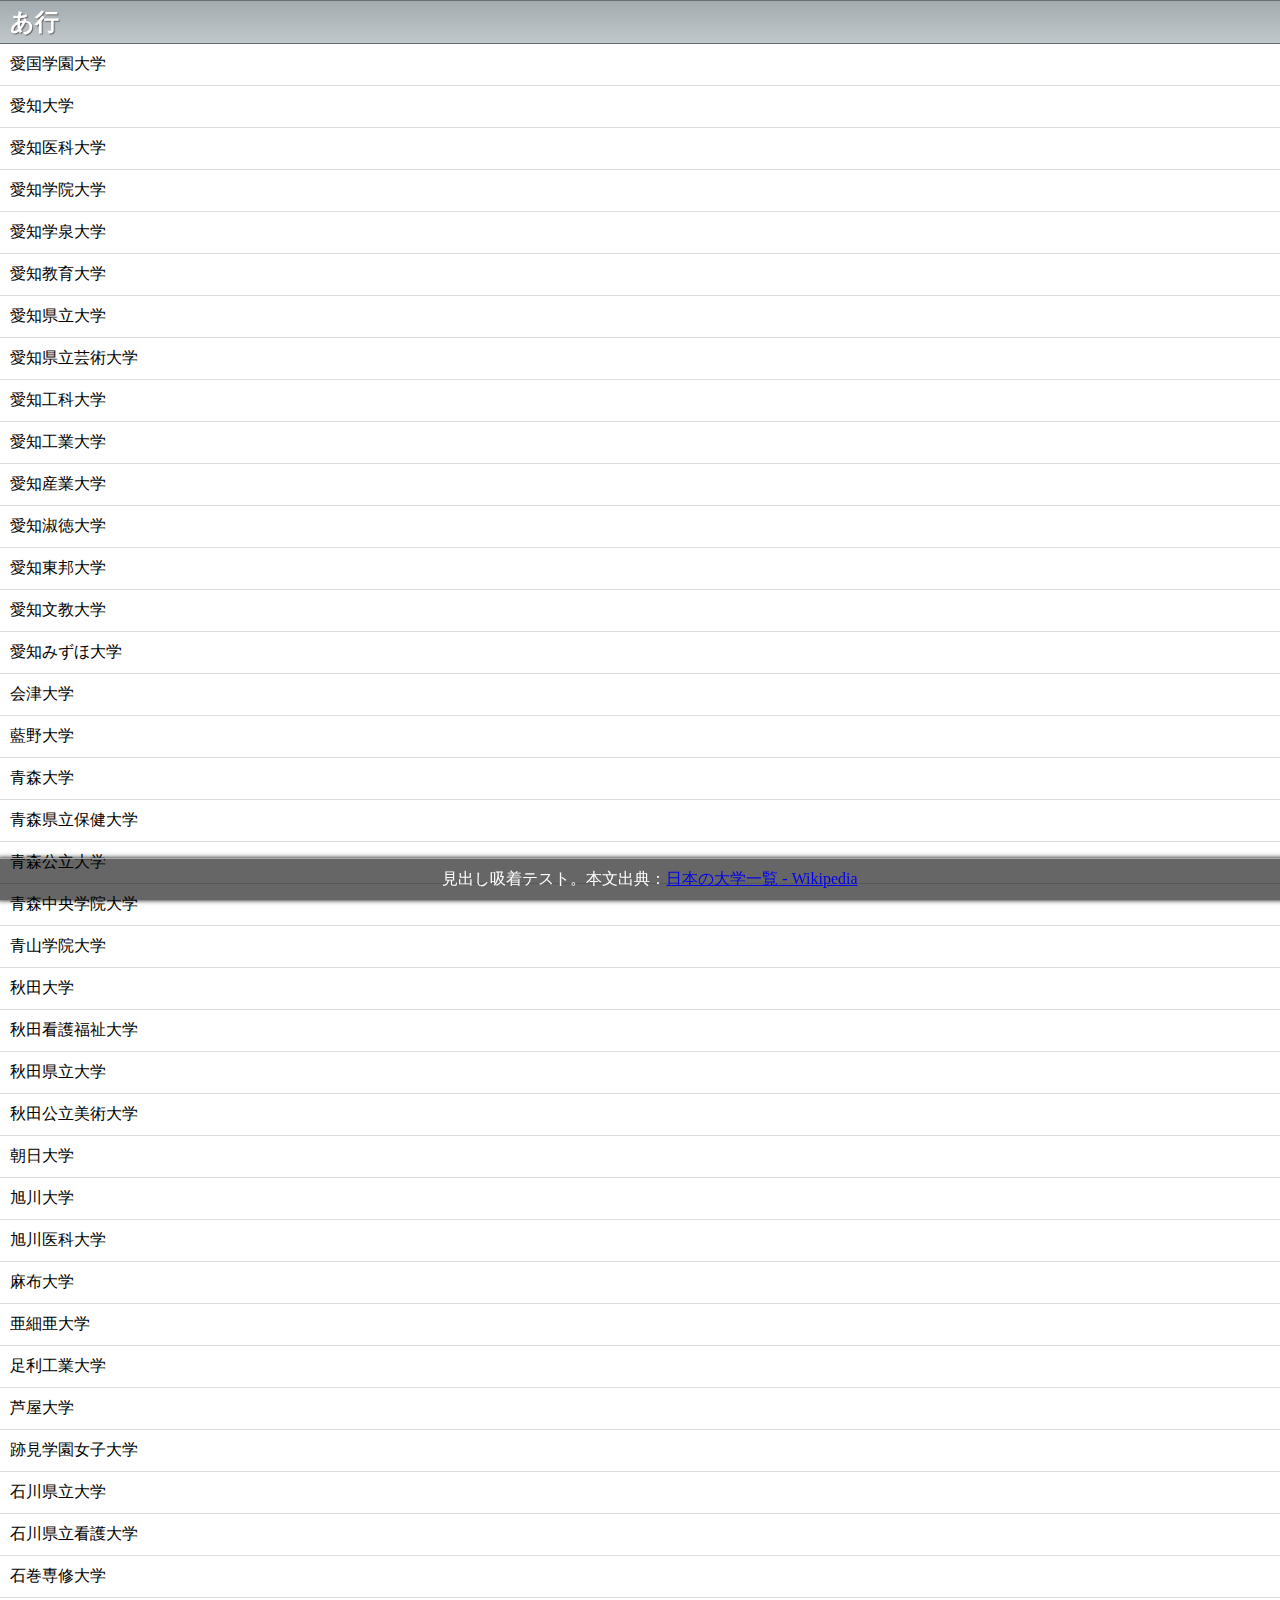
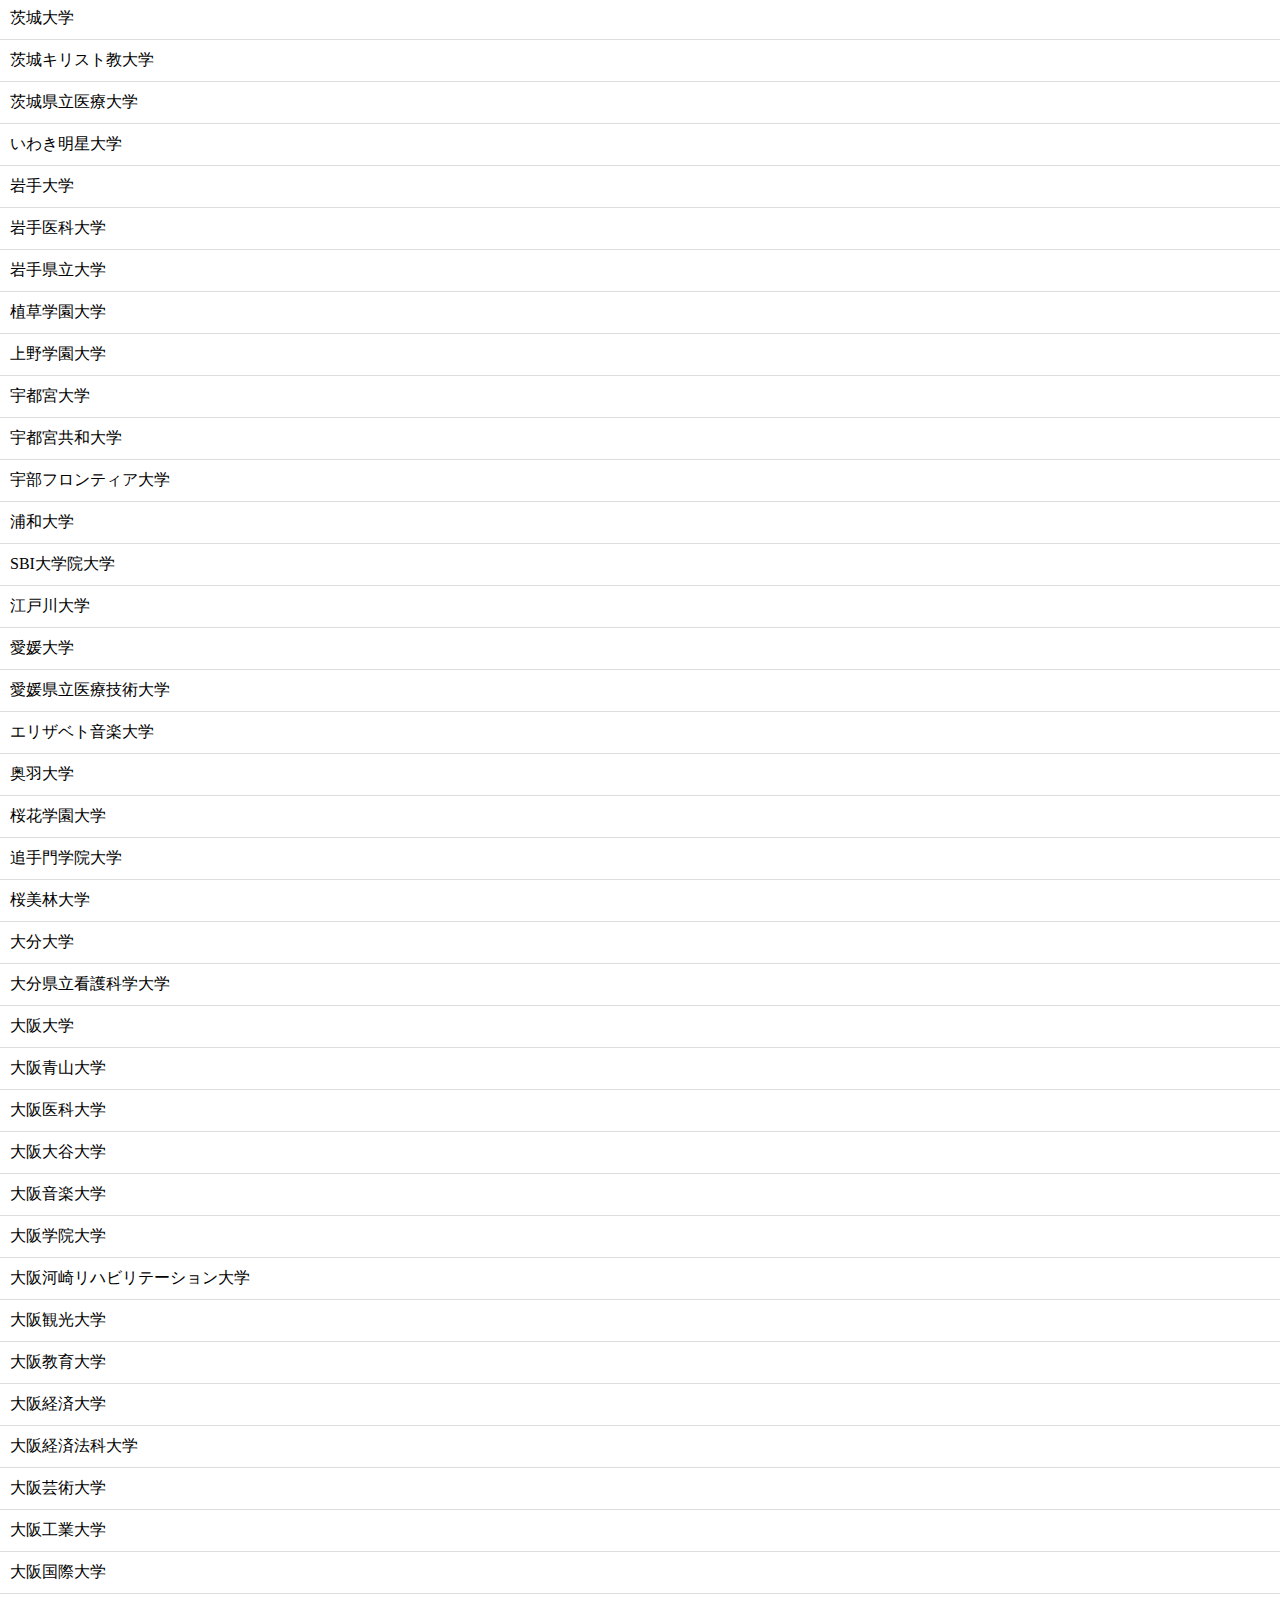
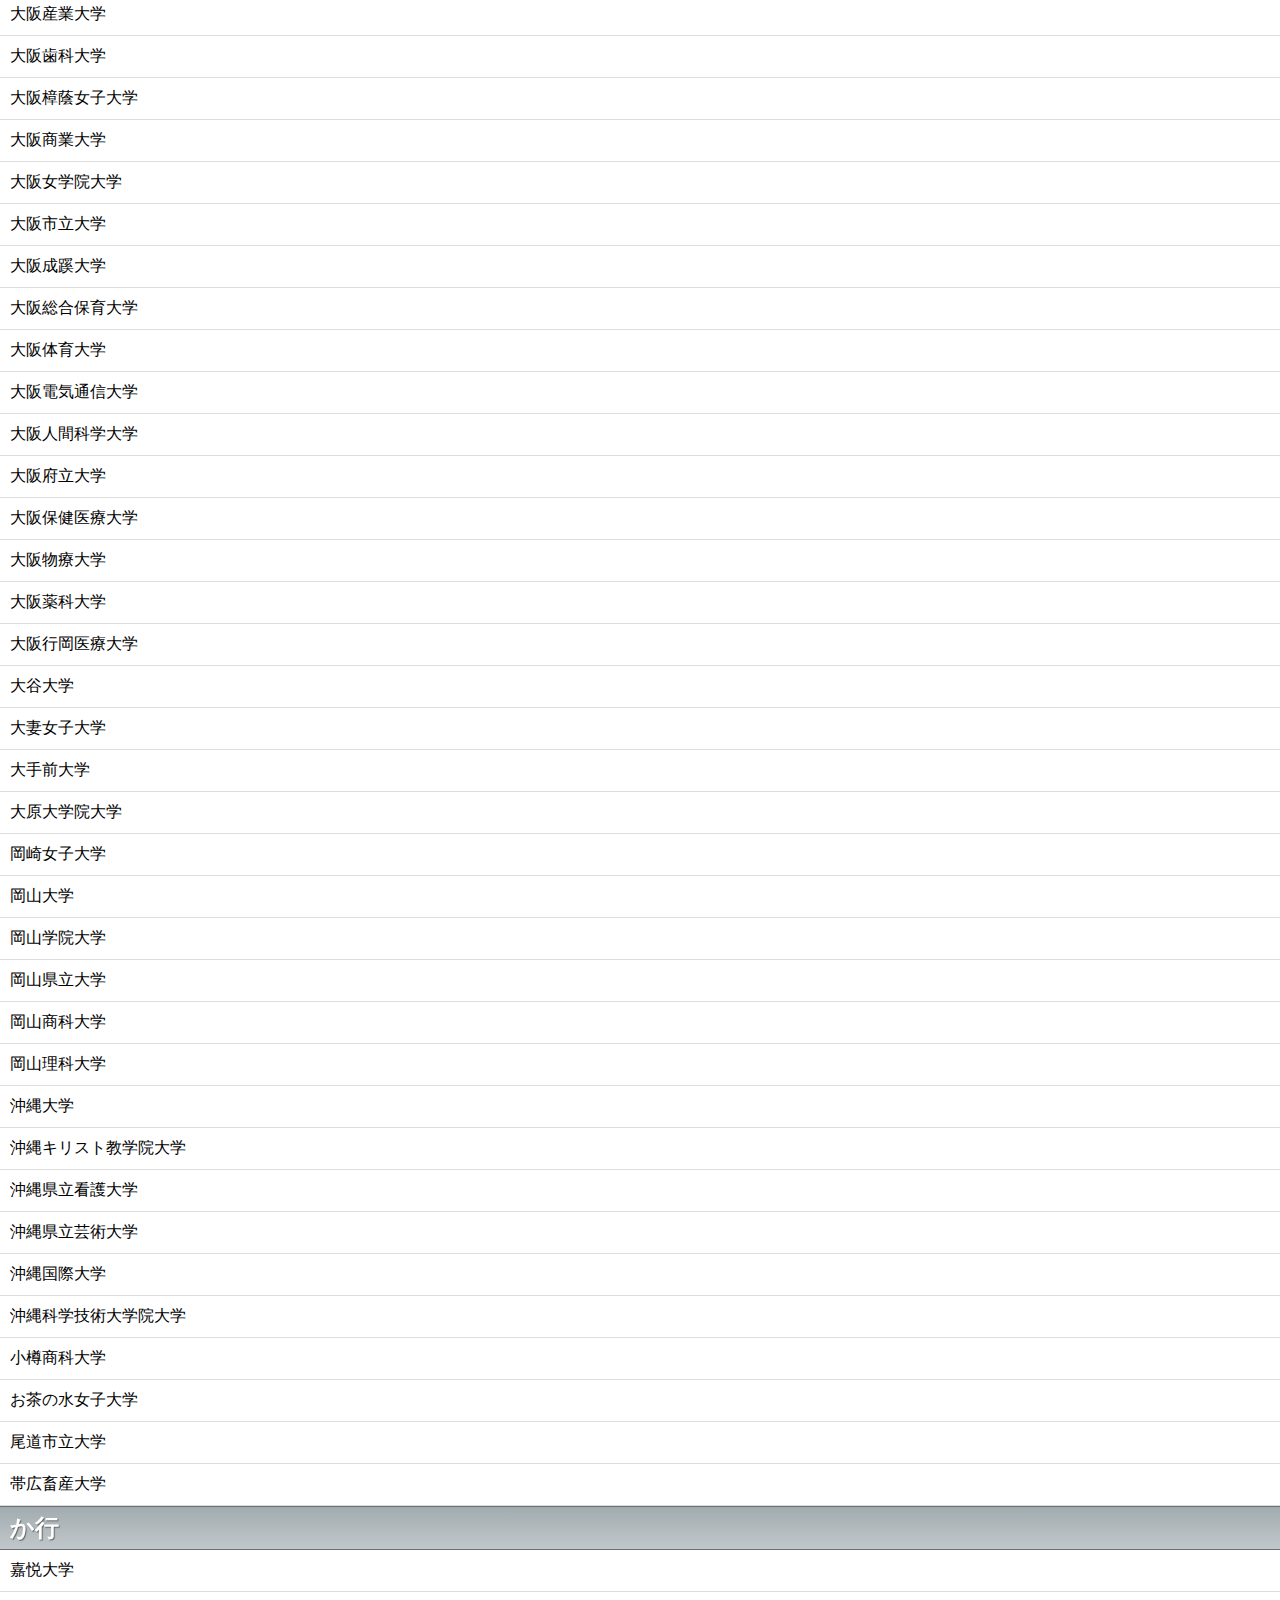
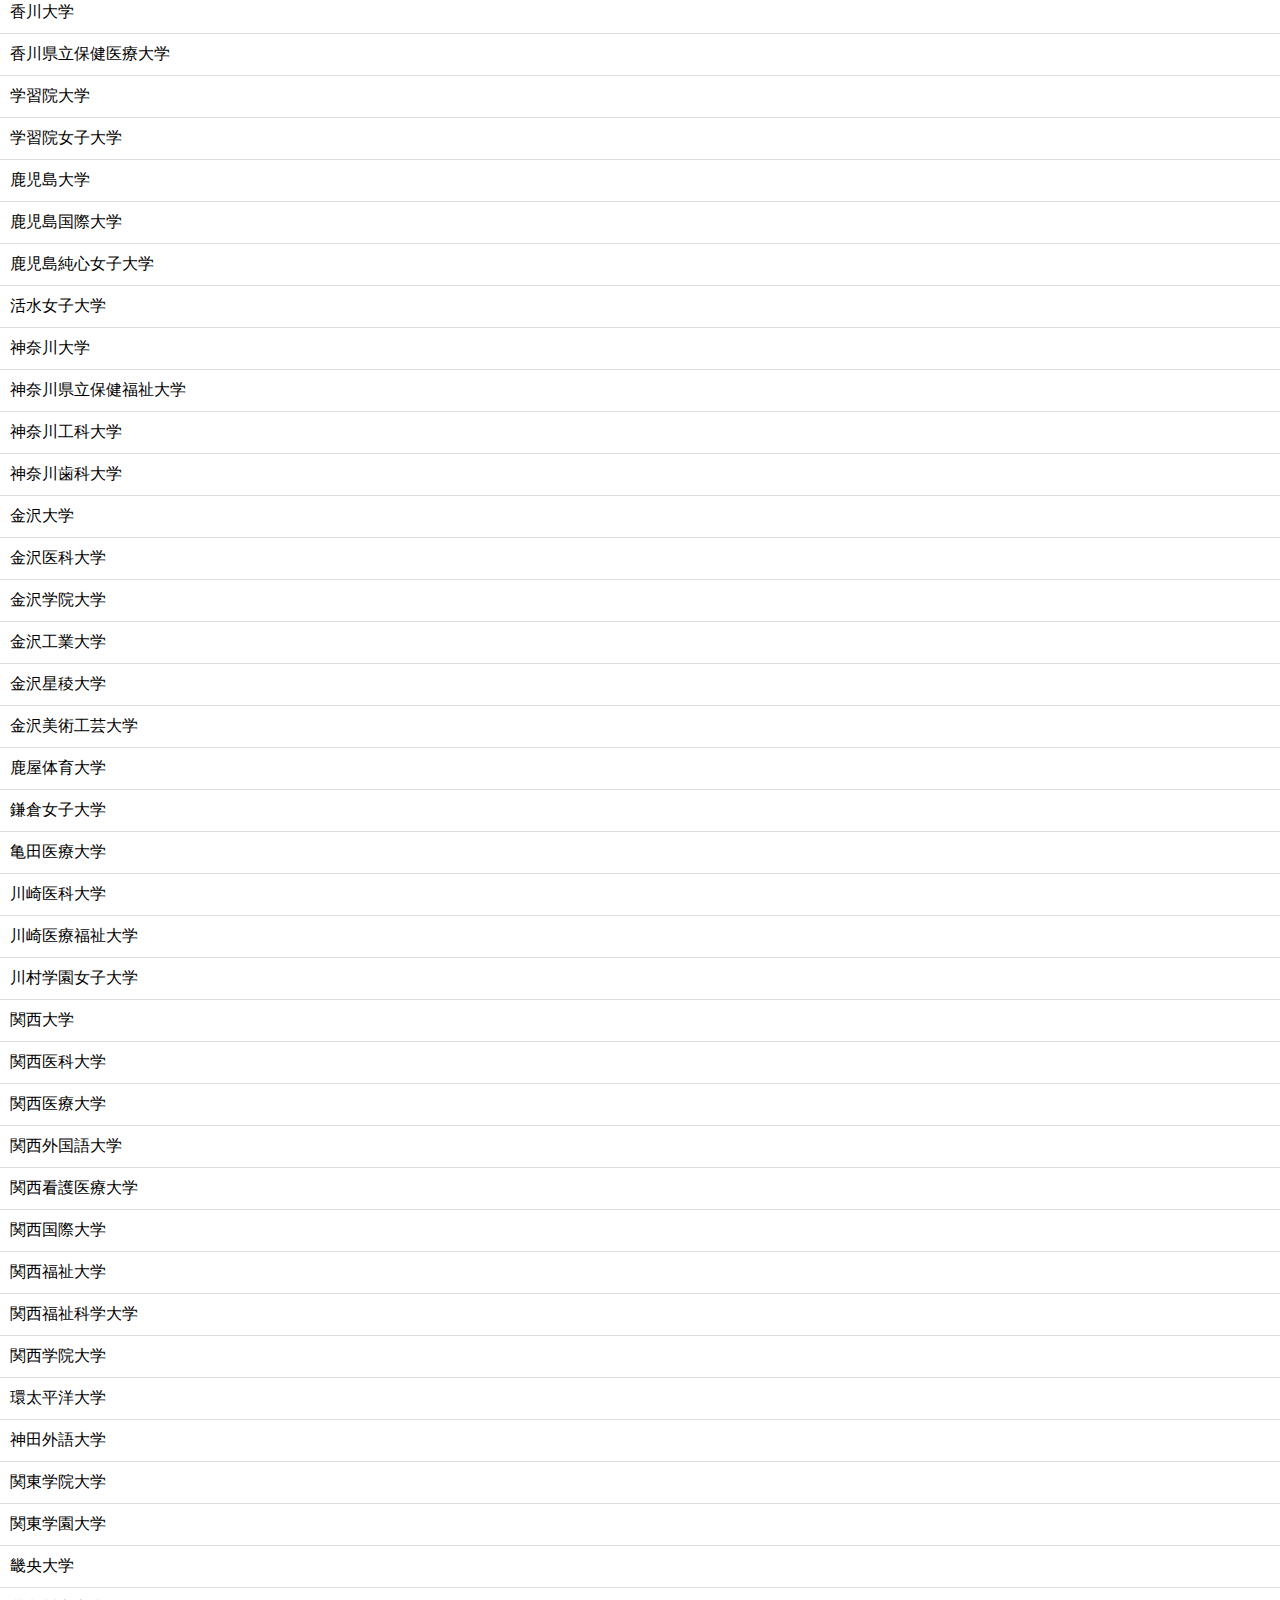
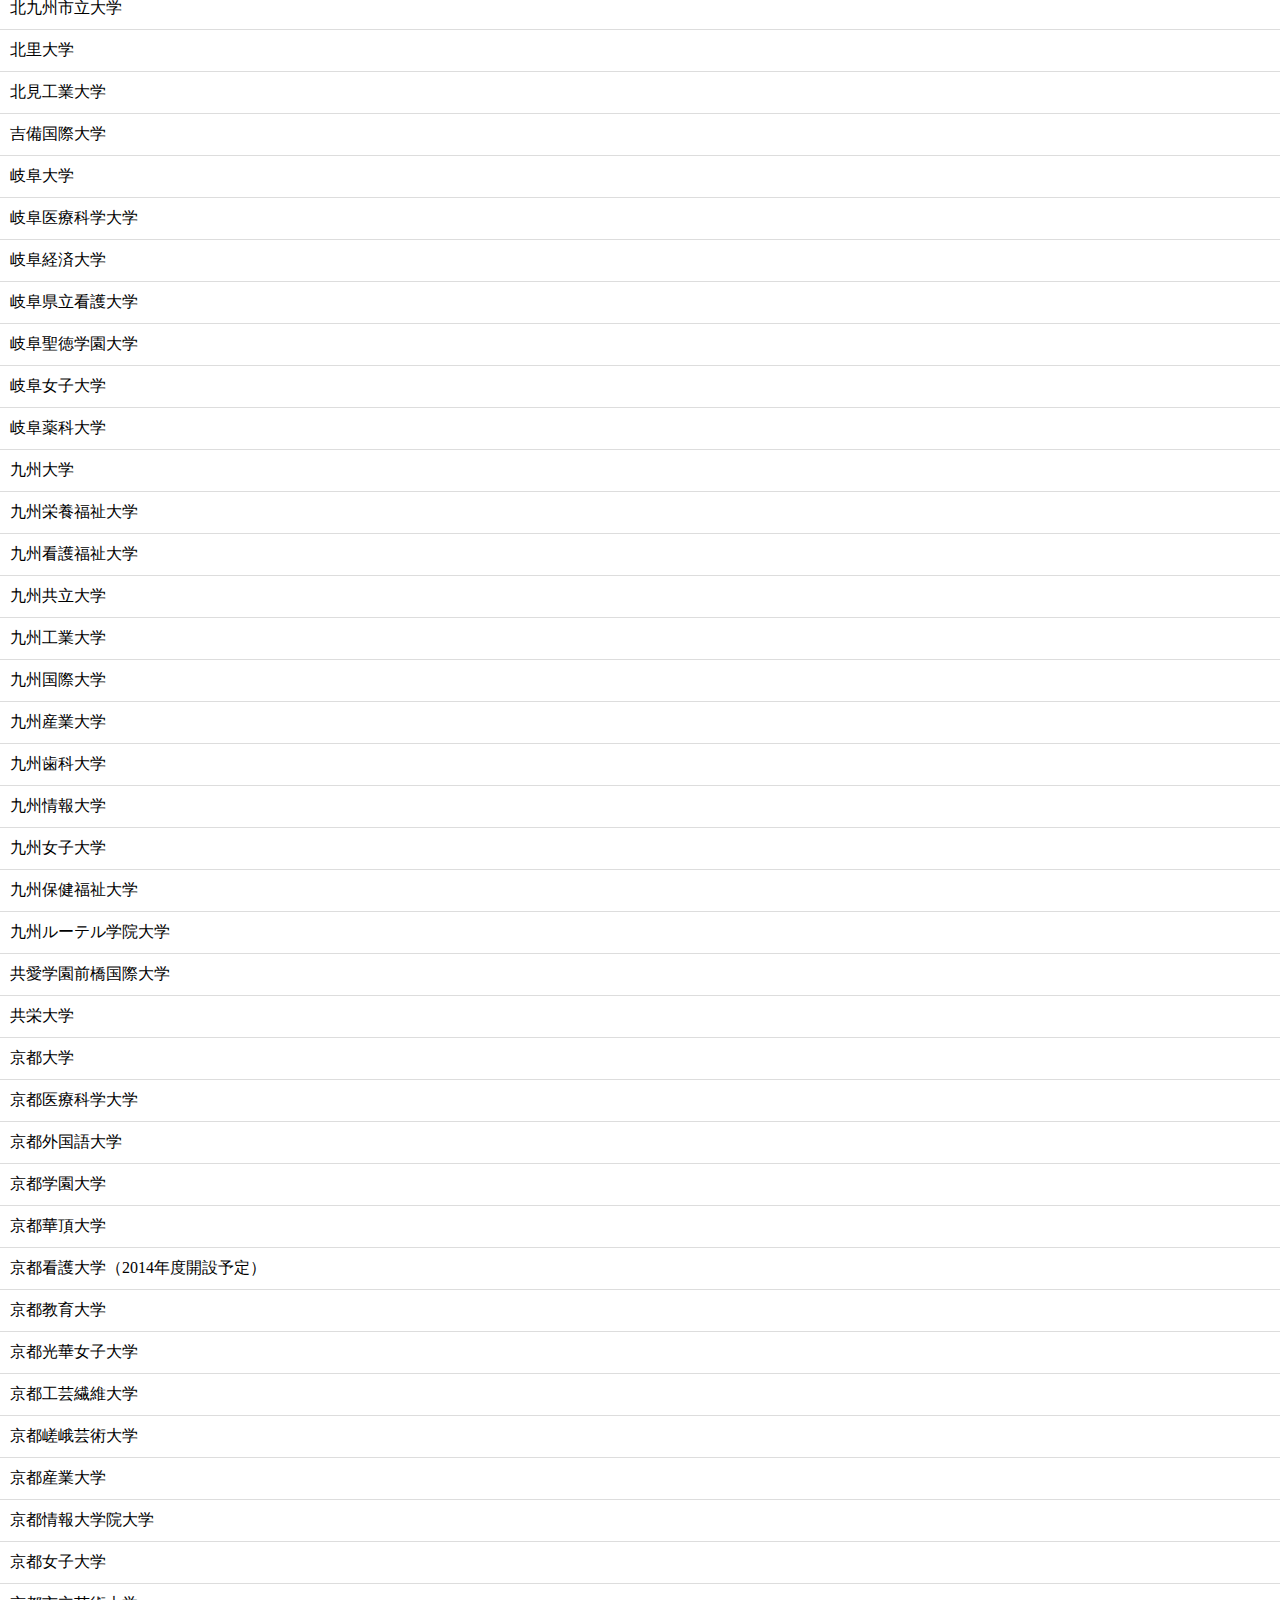
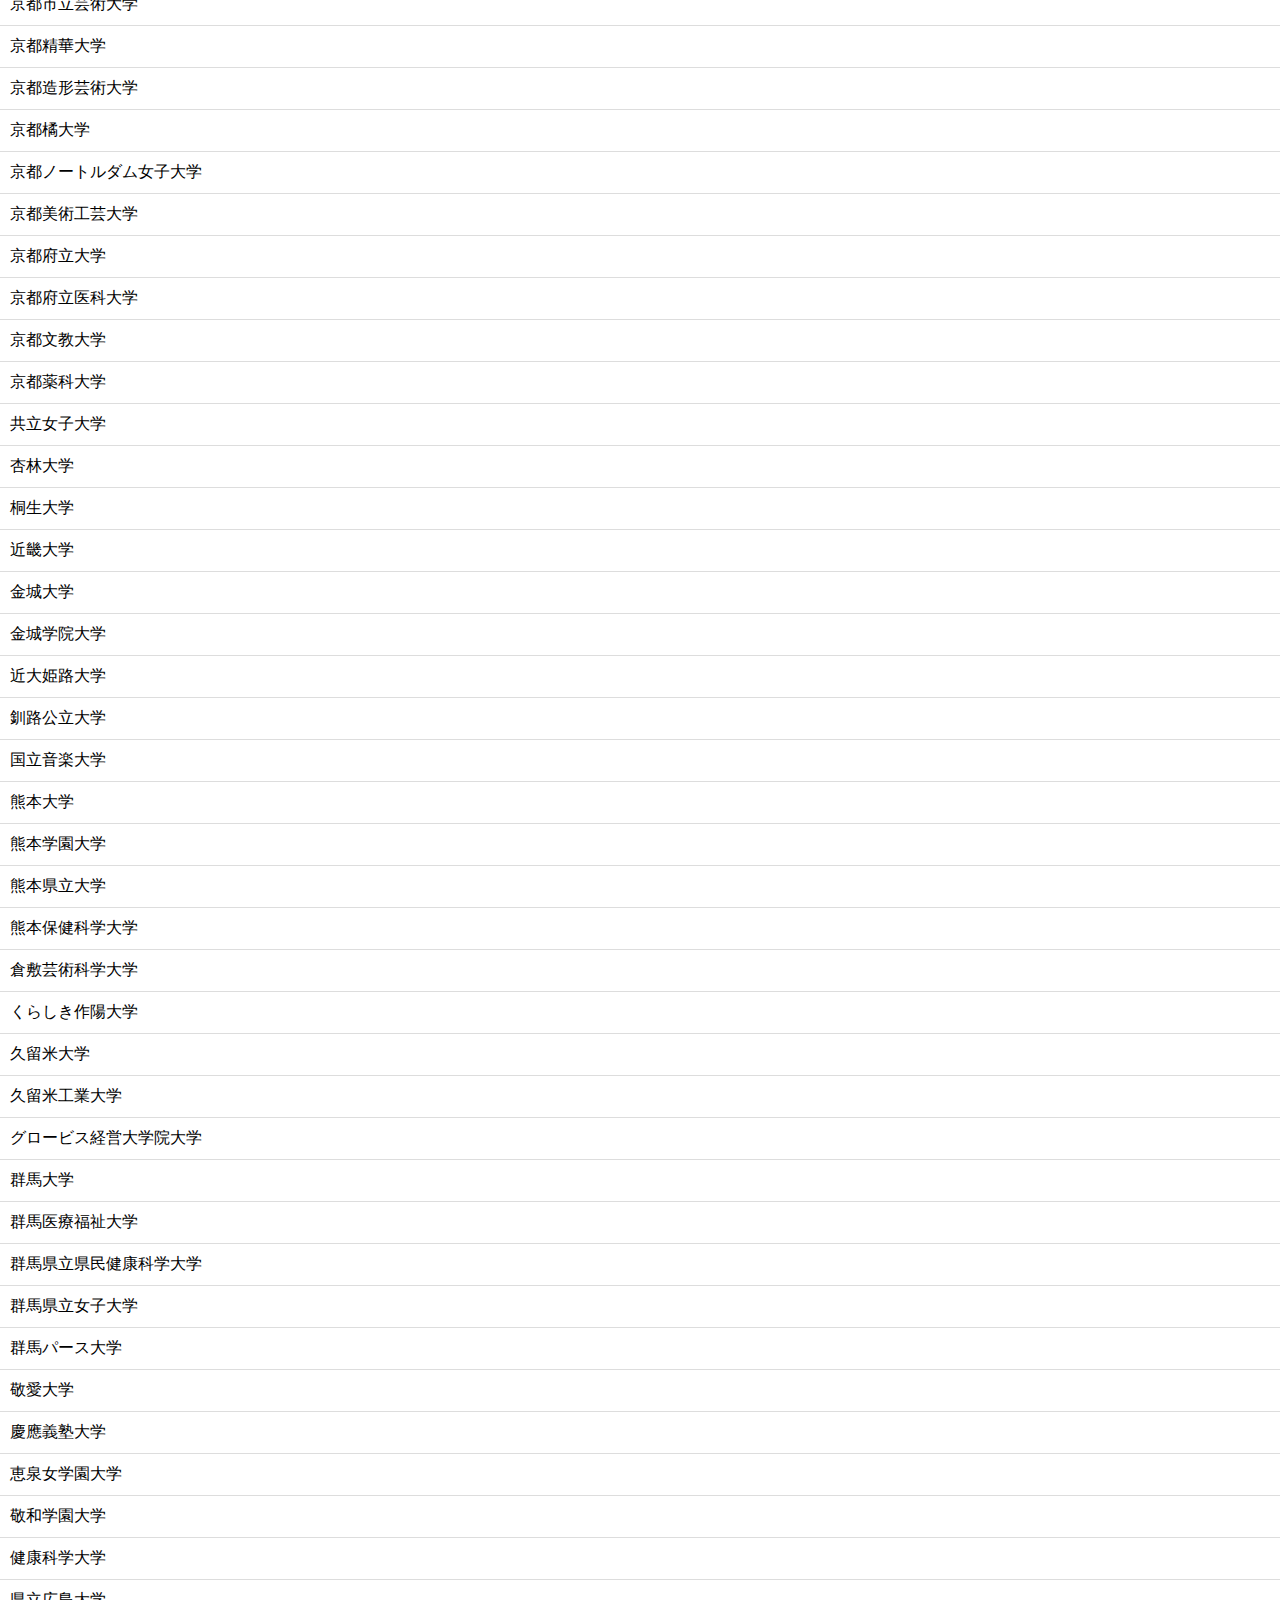
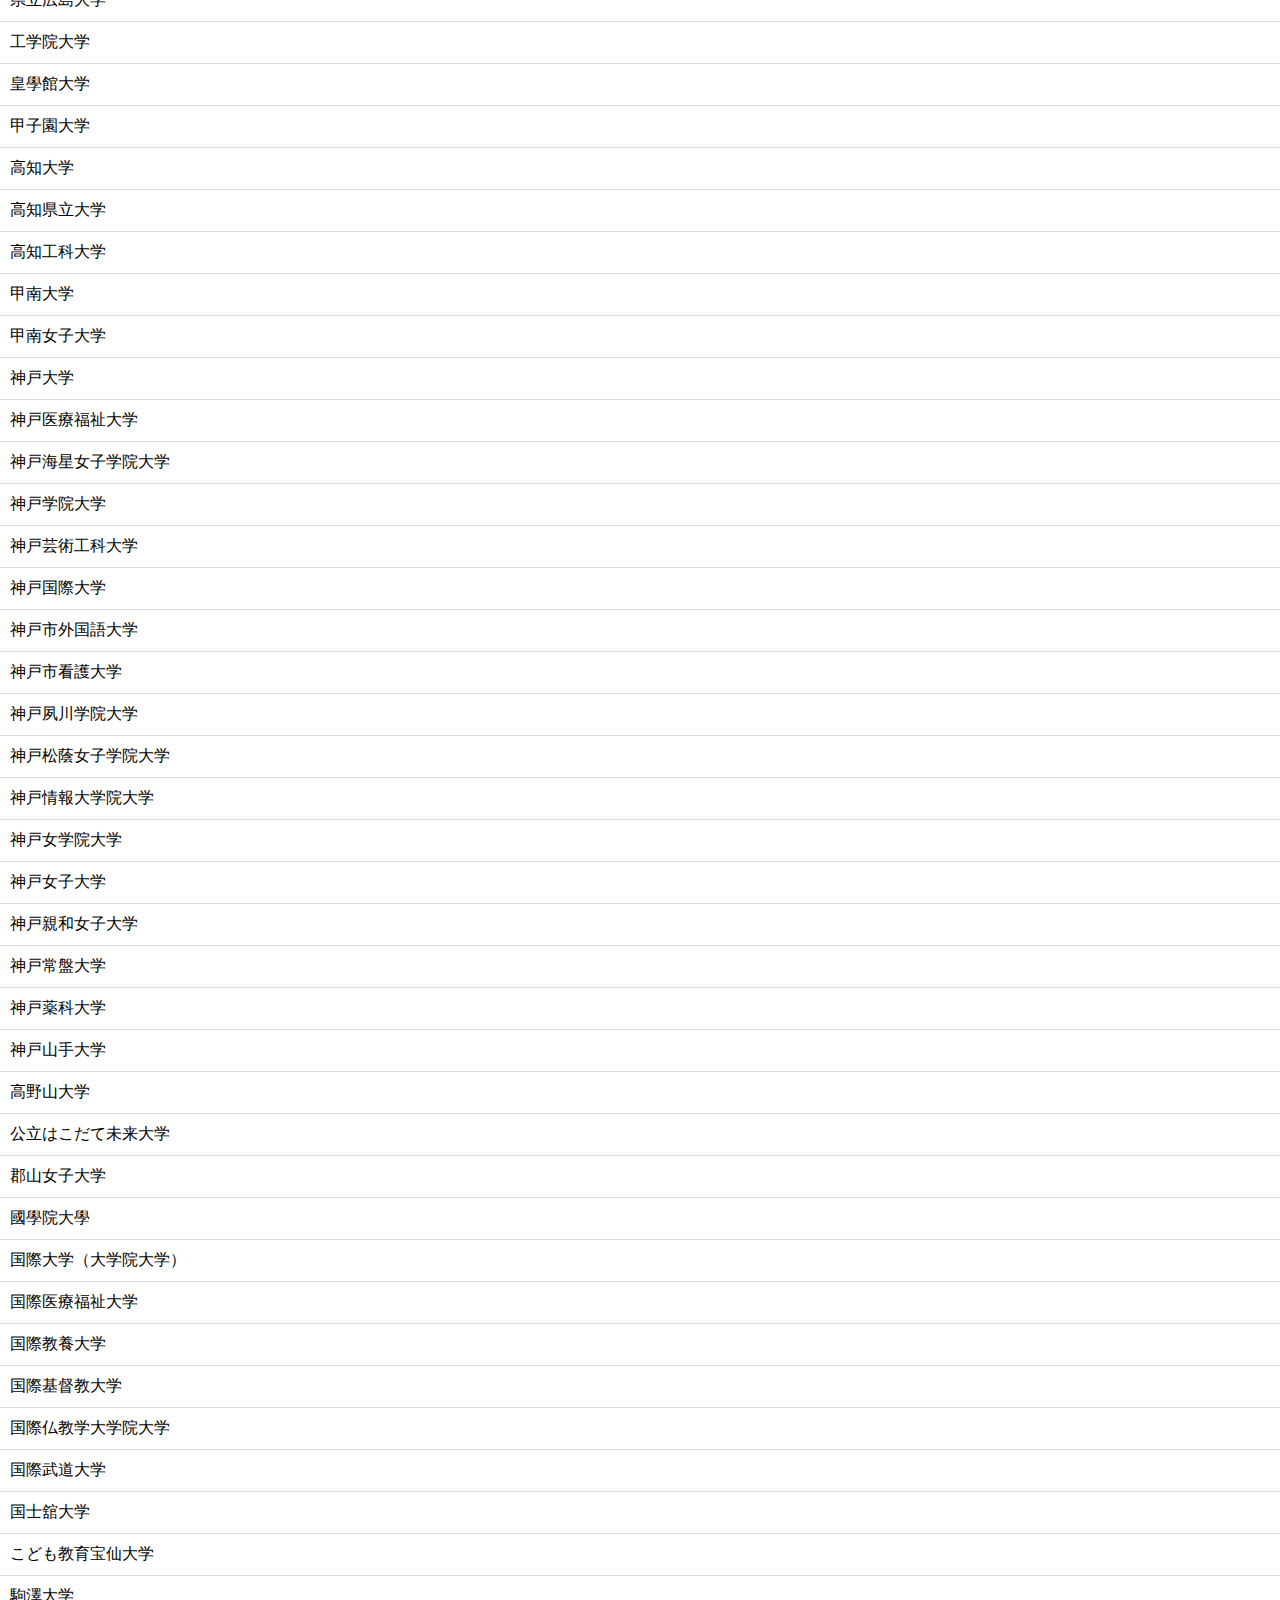
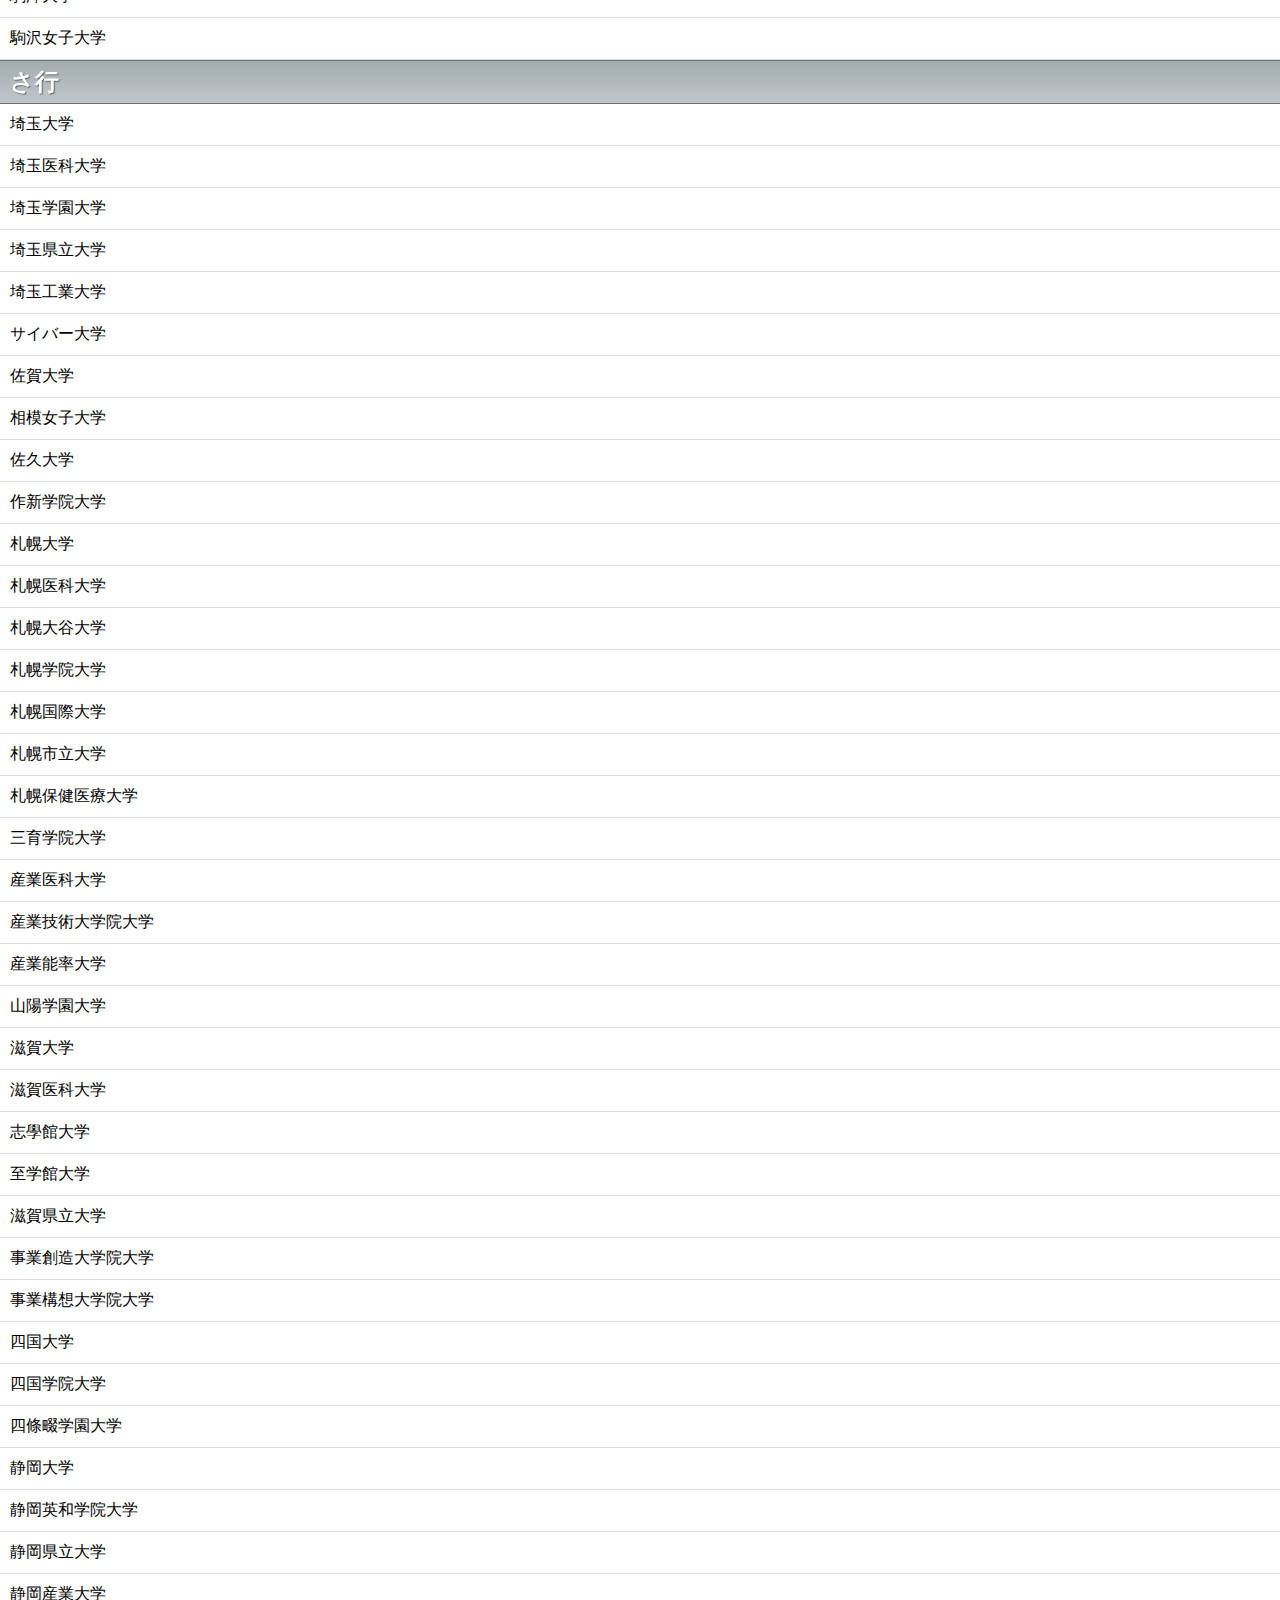
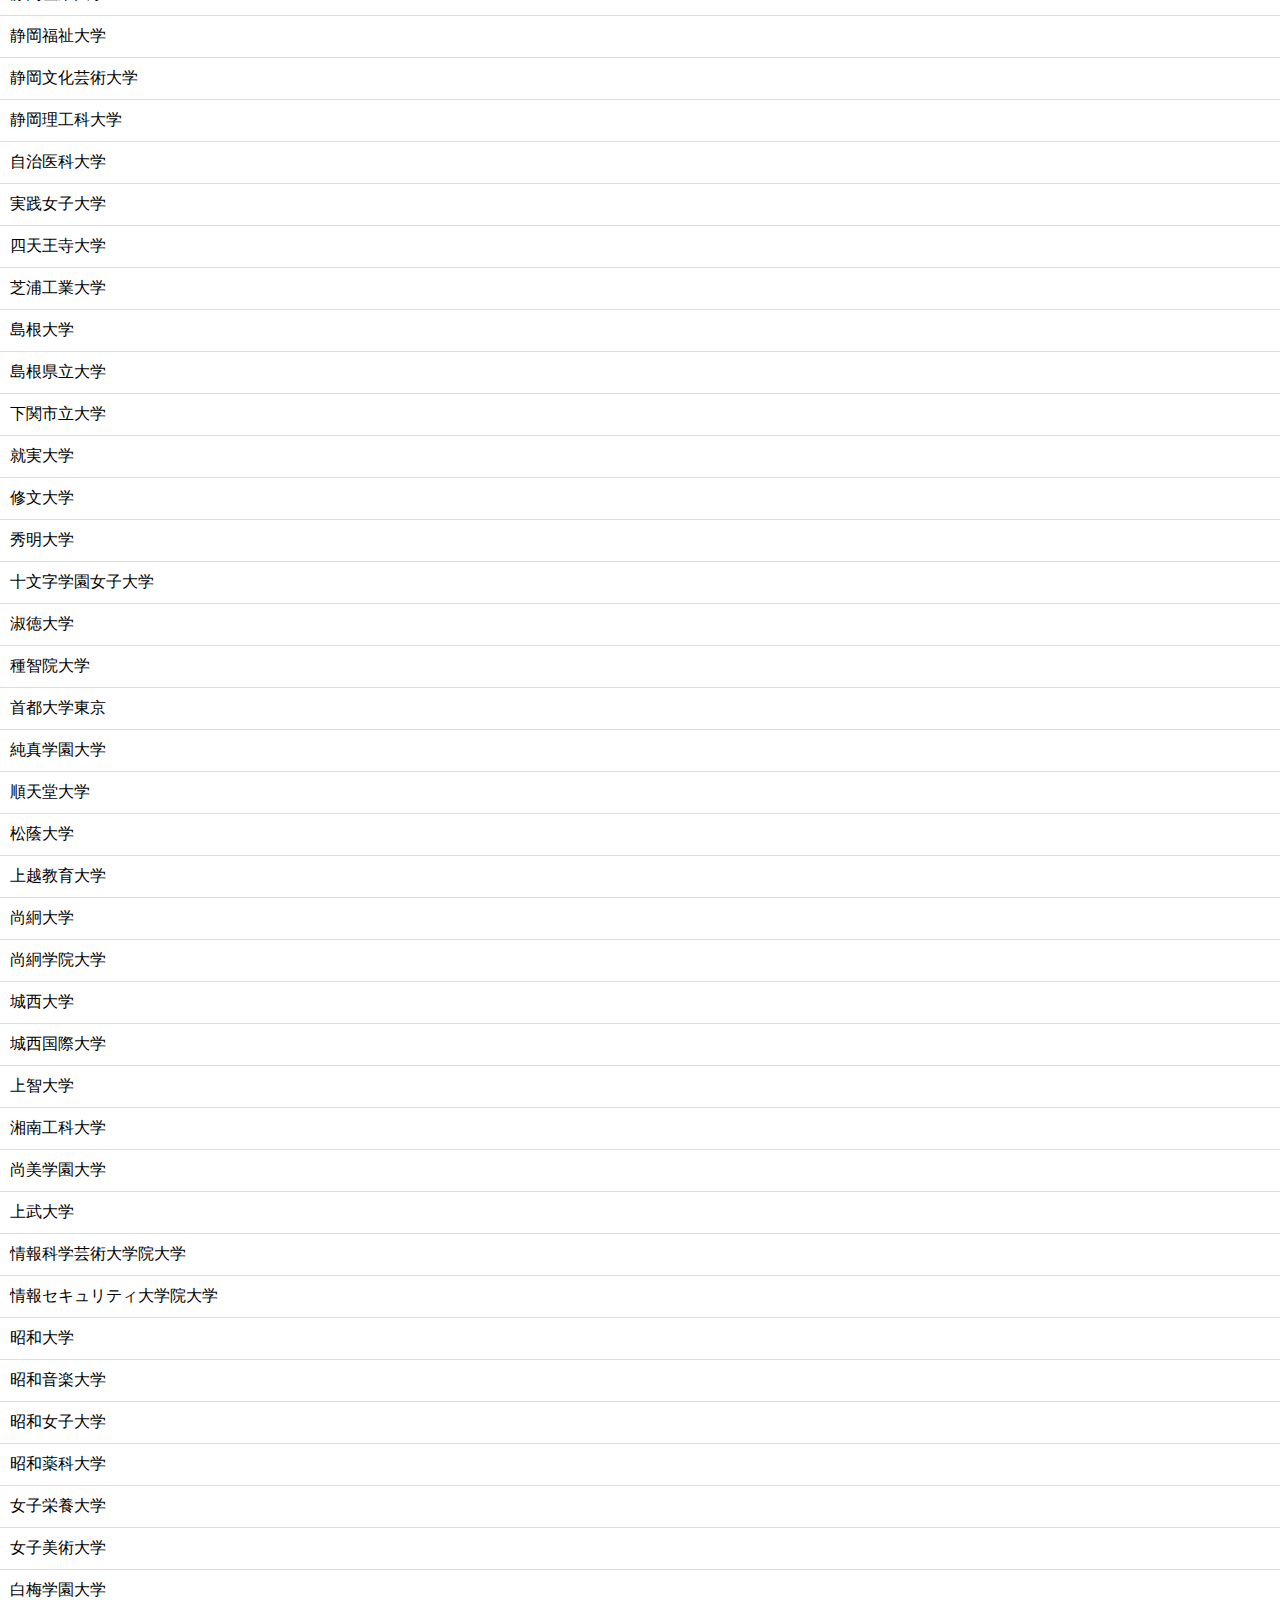
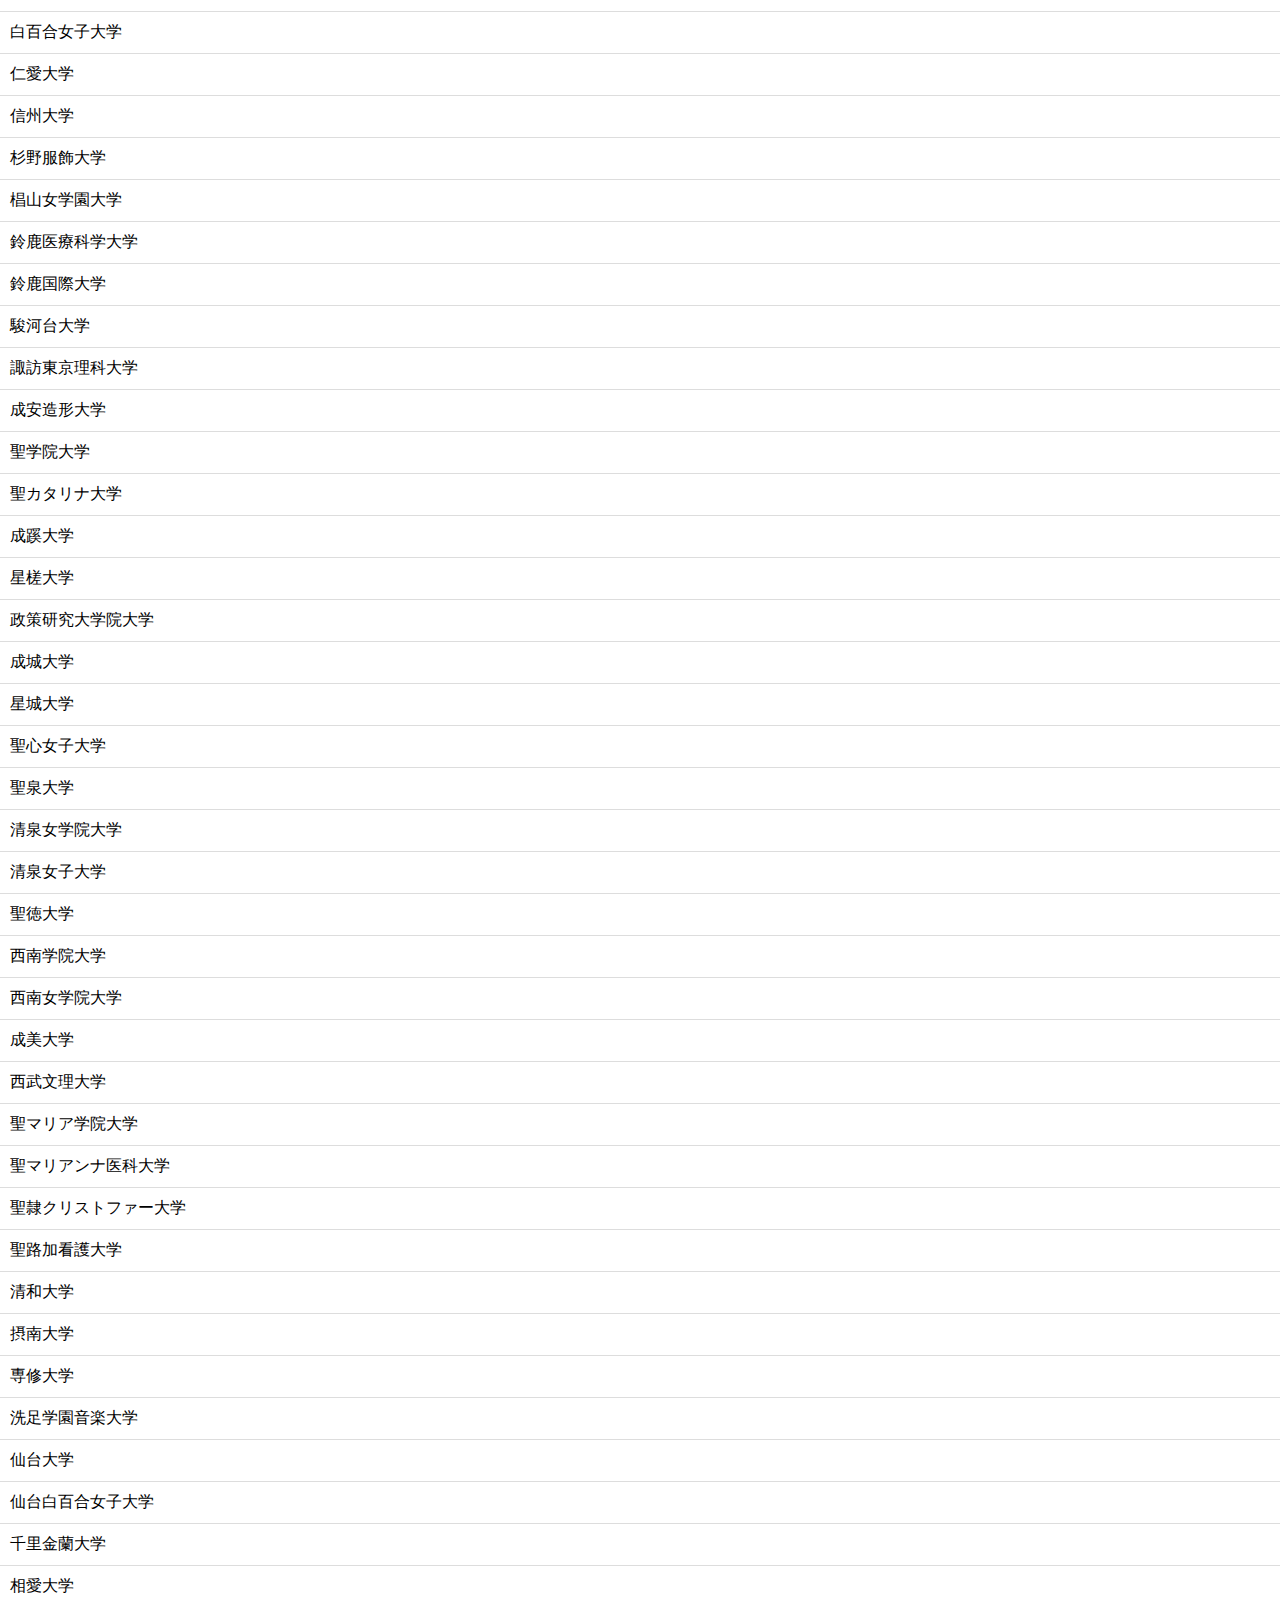
<file: index2.html>
<!DOCTYPE html>
<html lang="ja">
<head>
<meta charset="utf-8">
<title>スクロール時の高さに応じた部品吸着固定テスト（position:stickyの再実装）</title>
<script src="http://code.jquery.com/jquery-1.9.1.min.js"></script>
<script src="boot.js"></script>
<link rel="stylesheet" href="style.css" type="text/css" />
</head>
<body>

<p id="information">見出し吸着テスト。本文出典：<a href="http://ja.wikipedia.org/wiki/%E6%97%A5%E6%9C%AC%E3%81%AE%E5%A4%A7%E5%AD%A6%E4%B8%80%E8%A6%A7">日本の大学一覧 - Wikipedia</a></p>

<h1>あ行</h1>
<ul>
<li>愛国学園大学</li>
<li>愛知大学</li>
<li>愛知医科大学</li>
<li>愛知学院大学</li>
<li>愛知学泉大学</li>
<li>愛知教育大学</li>
<li>愛知県立大学</li>
<li>愛知県立芸術大学</li>
<li>愛知工科大学</li>
<li>愛知工業大学</li>
<li>愛知産業大学</li>
<li>愛知淑徳大学</li>
<li>愛知東邦大学</li>
<li>愛知文教大学</li>
<li>愛知みずほ大学</li>
<li>会津大学</li>
<li>藍野大学</li>
<li>青森大学</li>
<li>青森県立保健大学</li>
<li>青森公立大学</li>
<li>青森中央学院大学</li>
<li>青山学院大学</li>
<li>秋田大学</li>
<li>秋田看護福祉大学</li>
<li>秋田県立大学</li>
<li>秋田公立美術大学</li>
<li>朝日大学</li>
<li>旭川大学</li>
<li>旭川医科大学</li>
<li>麻布大学</li>
<li>亜細亜大学</li>
<li>足利工業大学</li>
<li>芦屋大学</li>
<li>跡見学園女子大学</li>
</ul>
<ul>
<li>石川県立大学</li>
<li>石川県立看護大学</li>
<li>石巻専修大学</li>
<li>茨城大学</li>
<li>茨城キリスト教大学</li>
<li>茨城県立医療大学</li>
<li>いわき明星大学</li>
<li>岩手大学</li>
<li>岩手医科大学</li>
<li>岩手県立大学</li>
</ul>
<ul>
<li>植草学園大学</li>
<li>上野学園大学</li>
<li>宇都宮大学</li>
<li>宇都宮共和大学</li>
<li>宇部フロンティア大学</li>
<li>浦和大学</li>
</ul>
<ul>
<li>SBI大学院大学</li>
<li>江戸川大学</li>
<li>愛媛大学</li>
<li>愛媛県立医療技術大学</li>
<li>エリザベト音楽大学</li>
</ul>
<ul>
<li>奥羽大学</li>
<li>桜花学園大学</li>
<li>追手門学院大学</li>
<li>桜美林大学</li>
<li>大分大学</li>
<li>大分県立看護科学大学</li>
<li>大阪大学</li>
<li>大阪青山大学</li>
<li>大阪医科大学</li>
<li>大阪大谷大学</li>
<li>大阪音楽大学</li>
<li>大阪学院大学</li>
<li>大阪河崎リハビリテーション大学</li>
<li>大阪観光大学</li>
<li>大阪教育大学</li>
<li>大阪経済大学</li>
<li>大阪経済法科大学</li>
<li>大阪芸術大学</li>
<li>大阪工業大学</li>
<li>大阪国際大学</li>
<li>大阪産業大学</li>
<li>大阪歯科大学</li>
<li>大阪樟蔭女子大学</li>
<li>大阪商業大学</li>
<li>大阪女学院大学</li>
<li>大阪市立大学</li>
<li>大阪成蹊大学</li>
<li>大阪総合保育大学</li>
<li>大阪体育大学</li>
<li>大阪電気通信大学</li>
<li>大阪人間科学大学</li>
<li>大阪府立大学</li>
<li>大阪保健医療大学</li>
<li>大阪物療大学</li>
<li>大阪薬科大学</li>
<li>大阪行岡医療大学</li>
<li>大谷大学</li>
<li>大妻女子大学</li>
<li>大手前大学</li>
<li>大原大学院大学</li>
<li>岡崎女子大学</li>
<li>岡山大学</li>
<li>岡山学院大学</li>
<li>岡山県立大学</li>
<li>岡山商科大学</li>
<li>岡山理科大学</li>
<li>沖縄大学</li>
<li>沖縄キリスト教学院大学</li>
<li>沖縄県立看護大学</li>
<li>沖縄県立芸術大学</li>
<li>沖縄国際大学</li>
<li>沖縄科学技術大学院大学</li>
<li>小樽商科大学</li>
<li>お茶の水女子大学</li>
<li>尾道市立大学</li>
<li>帯広畜産大学</li>
</ul>
<h1>か行</h1>
<ul>
<li>嘉悦大学</li>
<li>香川大学</li>
<li>香川県立保健医療大学</li>
<li>学習院大学</li>
<li>学習院女子大学</li>
<li>鹿児島大学</li>
<li>鹿児島国際大学</li>
<li>鹿児島純心女子大学</li>
<li>活水女子大学</li>
<li>神奈川大学</li>
<li>神奈川県立保健福祉大学</li>
<li>神奈川工科大学</li>
<li>神奈川歯科大学</li>
<li>金沢大学</li>
<li>金沢医科大学</li>
<li>金沢学院大学</li>
<li>金沢工業大学</li>
<li>金沢星稜大学</li>
<li>金沢美術工芸大学</li>
<li>鹿屋体育大学</li>
<li>鎌倉女子大学</li>
<li>亀田医療大学</li>
<li>川崎医科大学</li>
<li>川崎医療福祉大学</li>
<li>川村学園女子大学</li>
<li>関西大学</li>
<li>関西医科大学</li>
<li>関西医療大学</li>
<li>関西外国語大学</li>
<li>関西看護医療大学</li>
<li>関西国際大学</li>
<li>関西福祉大学</li>
<li>関西福祉科学大学</li>
<li>関西学院大学</li>
<li>環太平洋大学</li>
<li>神田外語大学</li>
<li>関東学院大学</li>
<li>関東学園大学</li>
</ul>
<ul>
<li>畿央大学</li>
<li>北九州市立大学</li>
<li>北里大学</li>
<li>北見工業大学</li>
<li>吉備国際大学</li>
<li>岐阜大学</li>
<li>岐阜医療科学大学</li>
<li>岐阜経済大学</li>
<li>岐阜県立看護大学</li>
<li>岐阜聖徳学園大学</li>
<li>岐阜女子大学</li>
<li>岐阜薬科大学</li>
<li>九州大学</li>
<li>九州栄養福祉大学</li>
<li>九州看護福祉大学</li>
<li>九州共立大学</li>
<li>九州工業大学</li>
<li>九州国際大学</li>
<li>九州産業大学</li>
<li>九州歯科大学</li>
<li>九州情報大学</li>
<li>九州女子大学</li>
<li>九州保健福祉大学</li>
<li>九州ルーテル学院大学</li>
<li>共愛学園前橋国際大学</li>
<li>共栄大学</li>
<li>京都大学</li>
<li>京都医療科学大学</li>
<li>京都外国語大学</li>
<li>京都学園大学</li>
<li>京都華頂大学</li>
<li>京都看護大学（2014年度開設予定）</li>
<li>京都教育大学</li>
<li>京都光華女子大学</li>
<li>京都工芸繊維大学</li>
<li>京都嵯峨芸術大学</li>
<li>京都産業大学</li>
<li>京都情報大学院大学</li>
<li>京都女子大学</li>
<li>京都市立芸術大学</li>
<li>京都精華大学</li>
<li>京都造形芸術大学</li>
<li>京都橘大学</li>
<li>京都ノートルダム女子大学</li>
<li>京都美術工芸大学</li>
<li>京都府立大学</li>
<li>京都府立医科大学</li>
<li>京都文教大学</li>
<li>京都薬科大学</li>
<li>共立女子大学</li>
<li>杏林大学</li>
<li>桐生大学</li>
<li>近畿大学</li>
<li>金城大学</li>
<li>金城学院大学</li>
<li>近大姫路大学</li>
</ul>
<ul>
<li>釧路公立大学</li>
<li>国立音楽大学</li>
<li>熊本大学</li>
<li>熊本学園大学</li>
<li>熊本県立大学</li>
<li>熊本保健科学大学</li>
<li>倉敷芸術科学大学</li>
<li>くらしき作陽大学</li>
<li>久留米大学</li>
<li>久留米工業大学</li>
<li>グロービス経営大学院大学</li>
<li>群馬大学</li>
<li>群馬医療福祉大学</li>
<li>群馬県立県民健康科学大学</li>
<li>群馬県立女子大学</li>
<li>群馬パース大学</li>
</ul>
<ul>
<li>敬愛大学</li>
<li>慶應義塾大学</li>
<li>恵泉女学園大学</li>
<li>敬和学園大学</li>
<li>健康科学大学</li>
<li>県立広島大学</li>
</ul>
<ul>
<li>工学院大学</li>
<li>皇學館大学</li>
<li>甲子園大学</li>
<li>高知大学</li>
<li>高知県立大学</li>
<li>高知工科大学</li>
<li>甲南大学</li>
<li>甲南女子大学</li>
<li>神戸大学</li>
<li>神戸医療福祉大学</li>
<li>神戸海星女子学院大学</li>
<li>神戸学院大学</li>
<li>神戸芸術工科大学</li>
<li>神戸国際大学</li>
<li>神戸市外国語大学</li>
<li>神戸市看護大学</li>
<li>神戸夙川学院大学</li>
<li>神戸松蔭女子学院大学</li>
<li>神戸情報大学院大学</li>
<li>神戸女学院大学</li>
<li>神戸女子大学</li>
<li>神戸親和女子大学</li>
<li>神戸常盤大学</li>
<li>神戸薬科大学</li>
<li>神戸山手大学</li>
<li>高野山大学</li>
<li>公立はこだて未来大学</li>
<li>郡山女子大学</li>
<li>國學院大學</li>
<li>国際大学（大学院大学）</li>
<li>国際医療福祉大学</li>
<li>国際教養大学</li>
<li>国際基督教大学</li>
<li>国際仏教学大学院大学</li>
<li>国際武道大学</li>
<li>国士舘大学</li>
<li>こども教育宝仙大学</li>
<li>駒澤大学</li>
<li>駒沢女子大学</li>
</ul>
<h1>さ行</h1>
<ul>
<li>埼玉大学</li>
<li>埼玉医科大学</li>
<li>埼玉学園大学</li>
<li>埼玉県立大学</li>
<li>埼玉工業大学</li>
<li>サイバー大学</li>
<li>佐賀大学</li>
<li>相模女子大学</li>
<li>佐久大学</li>
<li>作新学院大学</li>
<li>札幌大学</li>
<li>札幌医科大学</li>
<li>札幌大谷大学</li>
<li>札幌学院大学</li>
<li>札幌国際大学</li>
<li>札幌市立大学</li>
<li>札幌保健医療大学</li>
<li>三育学院大学</li>
<li>産業医科大学</li>
<li>産業技術大学院大学</li>
<li>産業能率大学</li>
<li>山陽学園大学</li>
</ul>
<ul>
<li>滋賀大学</li>
<li>滋賀医科大学</li>
<li>志學館大学</li>
<li>至学館大学</li>
<li>滋賀県立大学</li>
<li>事業創造大学院大学</li>
<li>事業構想大学院大学</li>
<li>四国大学</li>
<li>四国学院大学</li>
<li>四條畷学園大学</li>
<li>静岡大学</li>
<li>静岡英和学院大学</li>
<li>静岡県立大学</li>
<li>静岡産業大学</li>
<li>静岡福祉大学</li>
<li>静岡文化芸術大学</li>
<li>静岡理工科大学</li>
<li>自治医科大学</li>
<li>実践女子大学</li>
<li>四天王寺大学</li>
<li>芝浦工業大学</li>
<li>島根大学</li>
<li>島根県立大学</li>
<li>下関市立大学</li>
<li>就実大学</li>
<li>修文大学</li>
<li>秀明大学</li>
<li>十文字学園女子大学</li>
<li>淑徳大学</li>
<li>種智院大学</li>
<li>首都大学東京</li>
<li>純真学園大学</li>
<li>順天堂大学</li>
<li>松蔭大学</li>
<li>上越教育大学</li>
<li>尚絅大学</li>
<li>尚絅学院大学</li>
<li>城西大学</li>
<li>城西国際大学</li>
<li>上智大学</li>
<li>湘南工科大学</li>
<li>尚美学園大学</li>
<li>上武大学</li>
<li>情報科学芸術大学院大学</li>
<li>情報セキュリティ大学院大学</li>
<li>昭和大学</li>
<li>昭和音楽大学</li>
<li>昭和女子大学</li>
<li>昭和薬科大学</li>
<li>女子栄養大学</li>
<li>女子美術大学</li>
<li>白梅学園大学</li>
<li>白百合女子大学</li>
<li>仁愛大学</li>
<li>信州大学</li>
</ul>
<ul>
<li>杉野服飾大学</li>
<li>椙山女学園大学</li>
<li>鈴鹿医療科学大学</li>
<li>鈴鹿国際大学</li>
<li>駿河台大学</li>
<li>諏訪東京理科大学</li>
</ul>
<ul>
<li>成安造形大学</li>
<li>聖学院大学</li>
<li>聖カタリナ大学</li>
<li>成蹊大学</li>
<li>星槎大学</li>
<li>政策研究大学院大学</li>
<li>成城大学</li>
<li>星城大学</li>
<li>聖心女子大学</li>
<li>聖泉大学</li>
<li>清泉女学院大学</li>
<li>清泉女子大学</li>
<li>聖徳大学</li>
<li>西南学院大学</li>
<li>西南女学院大学</li>
<li>成美大学</li>
<li>西武文理大学</li>
<li>聖マリア学院大学</li>
<li>聖マリアンナ医科大学</li>
<li>聖隷クリストファー大学</li>
<li>聖路加看護大学</li>
<li>清和大学</li>
<li>摂南大学</li>
<li>専修大学</li>
<li>洗足学園音楽大学</li>
<li>仙台大学</li>
<li>仙台白百合女子大学</li>
<li>千里金蘭大学</li>
</ul>
<ul>
<li>相愛大学</li>
<li>創価大学</li>
<li>総合研究大学院大学</li>
<li>崇城大学</li>
<li>園田学園女子大学</li>
</ul>
<h1>た行</h1>
<ul>
<li>第一工業大学</li>
<li>第一薬科大学</li>
<li>大正大学</li>
<li>太成学院大学</li>
<li>大同大学</li>
<li>大東文化大学</li>
<li>高岡法科大学</li>
<li>高崎経済大学</li>
<li>高崎健康福祉大学</li>
<li>高崎商科大学</li>
<li>高千穂大学</li>
<li>高松大学</li>
<li>宝塚大学</li>
<li>宝塚医療大学</li>
<li>拓殖大学</li>
<li>多摩大学</li>
<li>玉川大学</li>
<li>多摩美術大学</li>
</ul>
<ul>
<li>筑紫女学園大学</li>
<li>千歳科学技術大学</li>
<li>千葉大学</li>
<li>千葉科学大学</li>
<li>千葉経済大学</li>
<li>千葉県立保健医療大学</li>
<li>千葉工業大学</li>
<li>千葉商科大学</li>
<li>中央大学</li>
<li>中央学院大学</li>
<li>中京大学</li>
<li>中京学院大学</li>
<li>中国学園大学</li>
<li>中部大学</li>
<li>中部学院大学</li>
</ul>
<ul>
<li>筑波大学</li>
<li>筑波学院大学</li>
<li>筑波技術大学</li>
<li>つくば国際大学</li>
<li>津田塾大学</li>
<li>都留文科大学</li>
<li>鶴見大学</li>
</ul>
<ul>
<li>帝京大学</li>
<li>帝京科学大学</li>
<li>帝京平成大学</li>
<li>デジタルハリウッド大学</li>
<li>帝塚山大学</li>
<li>帝塚山学院大学</li>
<li>田園調布学園大学</li>
<li>電気通信大学</li>
<li>天使大学</li>
<li>天理大学</li>
<li>天理医療大学</li>
</ul>
<ul>
<li>東亜大学</li>
<li>桐蔭横浜大学</li>
<li>東海大学</li>
<li>東海学園大学</li>
<li>東海学院大学</li>
<li>東京大学</li>
<li>東京有明医療大学</li>
<li>東京医科大学</li>
<li>東京医科歯科大学</li>
<li>東京医療学院大学</li>
<li>東京医療保健大学</li>
<li>東京音楽大学</li>
<li>東京外国語大学</li>
<li>東京海洋大学</li>
<li>東京学芸大学</li>
<li>東京家政大学</li>
<li>東京家政学院大学</li>
<li>東京基督教大学</li>
<li>東京経済大学</li>
<li>東京芸術大学</li>
<li>東京工科大学</li>
<li>東京工業大学</li>
<li>東京工芸大学</li>
<li>東京国際大学</li>
<li>東京国際医療大学院大学（2014年度開設予定）</li>
<li>東京歯科大学</li>
<li>東京慈恵会医科大学</li>
<li>東京純心女子大学</li>
<li>東京聖栄大学</li>
<li>東京情報大学</li>
<li>東京女子大学</li>
<li>東京女子医科大学</li>
<li>東京女子体育大学</li>
<li>東京神学大学</li>
<li>東京成徳大学</li>
<li>東京造形大学</li>
<li>東京電機大学</li>
<li>東京都市大学</li>
<li>東京農業大学</li>
<li>東京農工大学</li>
<li>東京福祉大学</li>
<li>東京富士大学</li>
<li>東京未来大学</li>
<li>東京薬科大学</li>
<li>東京理科大学</li>
<li>同志社大学</li>
<li>同志社女子大学</li>
<li>道都大学</li>
<li>東都医療大学</li>
<li>東邦大学</li>
<li>同朋大学</li>
<li>東邦音楽大学</li>
<li>桐朋学園大学</li>
<li>桐朋学園大学院大学</li>
<li>東北大学</li>
<li>東北学院大学</li>
<li>東北芸術工科大学</li>
<li>東北公益文科大学</li>
<li>東北工業大学</li>
<li>東北女子大学</li>
<li>東北生活文化大学</li>
<li>東北福祉大学</li>
<li>東北文化学園大学</li>
<li>東北文教大学</li>
<li>東北薬科大学</li>
<li>東洋大学</li>
<li>東洋英和女学院大学</li>
<li>東洋学園大学</li>
<li>常磐大学</li>
<li>常磐会学園大学</li>
<li>徳島大学</li>
<li>徳島文理大学</li>
<li>徳山大学</li>
<li>常葉大学</li>
<li>獨協大学</li>
<li>獨協医科大学</li>
<li>鳥取大学</li>
<li>鳥取環境大学</li>
<li>苫小牧駒澤大学</li>
<li>富山大学</li>
<li>富山県立大学</li>
<li>富山国際大学</li>
<li>豊田工業大学</li>
<li>豊橋技術科学大学</li>
<li>豊橋創造大学</li>
</ul>
<h1>な行</h1>
<ul>
<li>長岡大学</li>
<li>長岡技術科学大学</li>
<li>長岡造形大学</li>
<li>長崎大学</li>
<li>長崎ウエスレヤン大学</li>
<li>長崎外国語大学</li>
<li>長崎県立大学</li>
<li>長崎国際大学</li>
<li>長崎純心大学</li>
<li>長崎総合科学大学</li>
<li>長野大学</li>
<li>長野県看護大学</li>
<li>長浜バイオ大学</li>
<li>中村学園大学</li>
<li>名古屋大学</li>
<li>名古屋音楽大学</li>
<li>名古屋外国語大学</li>
<li>名古屋学院大学</li>
<li>名古屋学芸大学</li>
<li>名古屋経済大学</li>
<li>名古屋芸術大学</li>
<li>名古屋工業大学</li>
<li>名古屋産業大学</li>
<li>名古屋商科大学</li>
<li>名古屋女子大学</li>
<li>名古屋市立大学</li>
<li>名古屋造形大学</li>
<li>名古屋文理大学</li>
<li>名寄市立大学</li>
<li>奈良大学</li>
<li>奈良教育大学</li>
<li>奈良県立大学</li>
<li>奈良県立医科大学</li>
<li>奈良産業大学</li>
<li>奈良女子大学</li>
<li>奈良先端科学技術大学院大学</li>
<li>鳴門教育大学</li>
<li>南山大学</li>
</ul>
<ul>
<li>新潟大学</li>
<li>新潟医療福祉大学</li>
<li>新潟経営大学</li>
<li>新潟県立大学</li>
<li>新潟県立看護大学</li>
<li>新潟工科大学</li>
<li>新潟国際情報大学</li>
<li>新潟産業大学</li>
<li>新潟青陵大学</li>
<li>新潟薬科大学</li>
<li>新潟リハビリテーション大学</li>
<li>新見公立大学</li>
<li>西九州大学</li>
<li>西日本工業大学</li>
<li>二松學舍大学</li>
<li>日本大学</li>
<li>日本医科大学</li>
<li>日本医療科学大学</li>
<li>日本ウェルネススポーツ大学</li>
<li>日本映画大学</li>
<li>日本教育大学院大学</li>
<li>日本経済大学</li>
<li>日本工業大学</li>
<li>日本歯科大学</li>
<li>日本社会事業大学</li>
<li>日本獣医生命科学大学</li>
<li>日本女子大学</li>
<li>日本女子体育大学</li>
<li>日本赤十字看護大学</li>
<li>日本赤十字秋田看護大学</li>
<li>日本赤十字九州国際看護大学</li>
<li>日本赤十字豊田看護大学</li>
<li>日本赤十字広島看護大学</li>
<li>日本赤十字北海道看護大学</li>
<li>日本体育大学</li>
<li>日本橋学館大学</li>
<li>日本福祉大学</li>
<li>日本福祉医療大学（2014年度開設予定）</li>
<li>日本文化大学</li>
<li>日本文理大学</li>
<li>日本保健医療大学</li>
<li>日本薬科大学</li>
<li>人間環境大学</li>
<li>人間総合科学大学</li>
<li>ノースアジア大学</li>
<li>ノートルダム清心女子大学</li>
</ul>
<h1>は行</h1>
<ul>
<li>梅花女子大学</li>
<li>梅光学院大学</li>
<li>白鴎大学</li>
<li>函館大学</li>
<li>羽衣国際大学</li>
<li>八戸学院大学</li>
<li>八戸工業大学</li>
<li>花園大学</li>
<li>浜松医科大学</li>
<li>浜松学院大学</li>
<li>阪南大学</li>
</ul>
<ul>
<li>東大阪大学</li>
<li>東日本国際大学</li>
<li>光産業創成大学院大学</li>
<li>ビジネス・ブレークスルー大学</li>
<li>比治山大学</li>
<li>一橋大学</li>
<li>姫路獨協大学</li>
<li>兵庫大学</li>
<li>兵庫医科大学</li>
<li>兵庫医療大学</li>
<li>兵庫教育大学</li>
<li>兵庫県立大学</li>
<li>弘前大学</li>
<li>弘前医療福祉大学</li>
<li>弘前学院大学</li>
<li>広島大学</li>
<li>広島経済大学</li>
<li>広島工業大学</li>
<li>広島国際大学</li>
<li>広島国際学院大学</li>
<li>広島修道大学</li>
<li>広島女学院大学</li>
<li>広島市立大学</li>
<li>広島都市学園大学</li>
<li>広島文化学園大学</li>
<li>広島文教女子大学</li>
<li>びわこ学院大学</li>
<li>びわこ成蹊スポーツ大学</li>
</ul>
<ul>
<li>プール学院大学</li>
<li>フェリス女学院大学</li>
<li>福井大学</li>
<li>福井県立大学</li>
<li>福井工業大学</li>
<li>福岡大学</li>
<li>福岡教育大学</li>
<li>福岡県立大学</li>
<li>福岡工業大学</li>
<li>福岡国際大学</li>
<li>福岡歯科大学</li>
<li>福岡女学院大学</li>
<li>福岡女学院看護大学</li>
<li>福岡女子大学</li>
<li>福島大学</li>
<li>福島学院大学</li>
<li>福島県立医科大学</li>
<li>福山大学</li>
<li>福山市立大学</li>
<li>福山平成大学</li>
<li>富士大学</li>
<li>藤女子大学</li>
<li>藤田保健衛生大学</li>
<li>佛教大学</li>
<li>文化学園大学</li>
<li>文教大学</li>
<li>文京学院大学</li>
<li>文星芸術大学</li>
</ul>
<ul>
<li>平安女学院大学</li>
<li>平成音楽大学</li>
<li>平成国際大学</li>
<li>別府大学</li>
</ul>
<ul>
<li>法政大学</li>
<li>放送大学</li>
<li>北翔大学</li>
<li>北星学園大学</li>
<li>北陸大学</li>
<li>北陸学院大学</li>
<li>北陸先端科学技術大学院大学</li>
<li>保健医療経営大学</li>
<li>星薬科大学</li>
<li>北海学園大学</li>
<li>北海商科大学</li>
<li>北海道大学</li>
<li>北海道医療大学</li>
<li>北海道教育大学</li>
<li>北海道工業大学</li>
<li>北海道情報大学</li>
<li>北海道文教大学</li>
<li>北海道薬科大学</li>
</ul>
<h1>ま行</h1>
<ul>
<li>前橋工科大学</li>
<li>松本大学</li>
<li>松本歯科大学</li>
<li>松山大学</li>
<li>松山東雲女子大学</li>
</ul>
<ul>
<li>三重大学</li>
<li>三重県立看護大学</li>
<li>南九州大学</li>
<li>身延山大学</li>
<li>美作大学</li>
<li>宮城大学</li>
<li>宮城学院女子大学</li>
<li>宮城教育大学</li>
<li>宮崎大学</li>
<li>宮崎県立看護大学</li>
<li>宮崎公立大学</li>
<li>宮崎国際大学</li>
<li>宮崎産業経営大学</li>
</ul>
<ul>
<li>武庫川女子大学</li>
<li>武蔵大学</li>
<li>武蔵野大学</li>
<li>武蔵野音楽大学</li>
<li>武蔵野学院大学</li>
<li>武蔵野美術大学</li>
<li>室蘭工業大学</li>
</ul>
<ul>
<li>名桜大学</li>
<li>明海大学</li>
<li>明治大学</li>
<li>明治学院大学</li>
<li>明治国際医療大学</li>
<li>明治薬科大学</li>
<li>名城大学</li>
<li>明星大学</li>
<li>目白大学</li>
</ul>
<ul>
<li>ものつくり大学</li>
<li>桃山学院大学</li>
<li>盛岡大学</li>
<li>森ノ宮医療大学</li>
</ul>
<h1>や行</h1>
<ul>
<li>八洲学園大学</li>
<li>安田女子大学</li>
<li>山形大学</li>
<li>山形県立保健医療大学</li>
<li>山口大学</li>
<li>山口学芸大学</li>
<li>山口県立大学</li>
<li>山口東京理科大学</li>
<li>山口福祉文化大学</li>
<li>ヤマザキ学園大学</li>
<li>山梨大学</li>
<li>山梨英和大学</li>
<li>山梨学院大学</li>
<li>山梨県立大学</li>
</ul>
<ul>
<li>横浜国立大学</li>
<li>横浜商科大学</li>
<li>横浜市立大学</li>
<li>横浜創英大学</li>
<li>横浜美術大学</li>
<li>横浜薬科大学</li>
<li>四日市大学</li>
<li>四日市看護医療大学</li>
</ul>
<h1>ら行</h1>
<ul>
<li>酪農学園大学</li>
</ul>
<ul>
<li>立教大学</li>
<li>立正大学</li>
<li>立命館大学</li>
<li>立命館アジア太平洋大学</li>
<li>琉球大学</li>
<li>龍谷大学</li>
<li>流通科学大学</li>
<li>流通経済大学</li>
<li>了徳寺大学</li>
</ul>
<ul>
<li>ルーテル学院大学</li>
</ul>
<ul>
<li>麗澤大学</li>
<li>LEC東京リーガルマインド大学（2010年、学部〈総合キャリア学部〉募集停止。大学院〈高度専門職研究科会計専門職専攻〉は存続）</li>
</ul>
<h1>わ行</h1>
<ul>
<li>和歌山大学</li>
<li>和歌山県立医科大学</li>
<li>和光大学</li>
<li>早稲田大学</li>
<li>稚内北星学園大学</li>
<li>和洋女子大学</li>
</ul>

</body>
</html>
</file>
<file: style.css>
h1,h2{
position: relative;
width: 100%;
top: 0px;
}

h1{
z-index: 100;
}

h2{
z-index: 50;
}

.fixed {
position: fixed;
}

/* �ȉ��̓f���Ɋ֌W�̂Ȃ����`�pCSS */

*{
padding: 0px;
margin: 0px;
}

h1{
color: white;
background-color: rgba(204, 204, 204, 0.8);
background: -moz-linear-gradient(top, rgba(122,136,141, 0.7), rgba(166,176,182, 0.7));
background: -webkit-gradient(linear, left top, left bottom, from(rgba(122,136,141, 0.7)), to(rgba(166,176,182, 0.7)));
text-shadow: 1px 1px 1px #666;
border: 1px solid #6A6F75;
border-width: 1px 0px;
padding: 5px 10px;
font-size: 150%;
}

h2{
background-color: #eee;
padding: 5px 10px;
font-size: 120%;
}

p{
padding: 10px;
}

p#information{
width: 100%;
position: fixed;
text-align: center;
color: white;
bottom: 0;
background-color: rgba(0,0,0,0.6);
border-top: 1px solid #aaa;
box-shadow: -2px 0px 5px black;
z-index: 9999;
}

ul li{
padding: 10px;
border-bottom: 1px solid #ddd;
}
</file>
